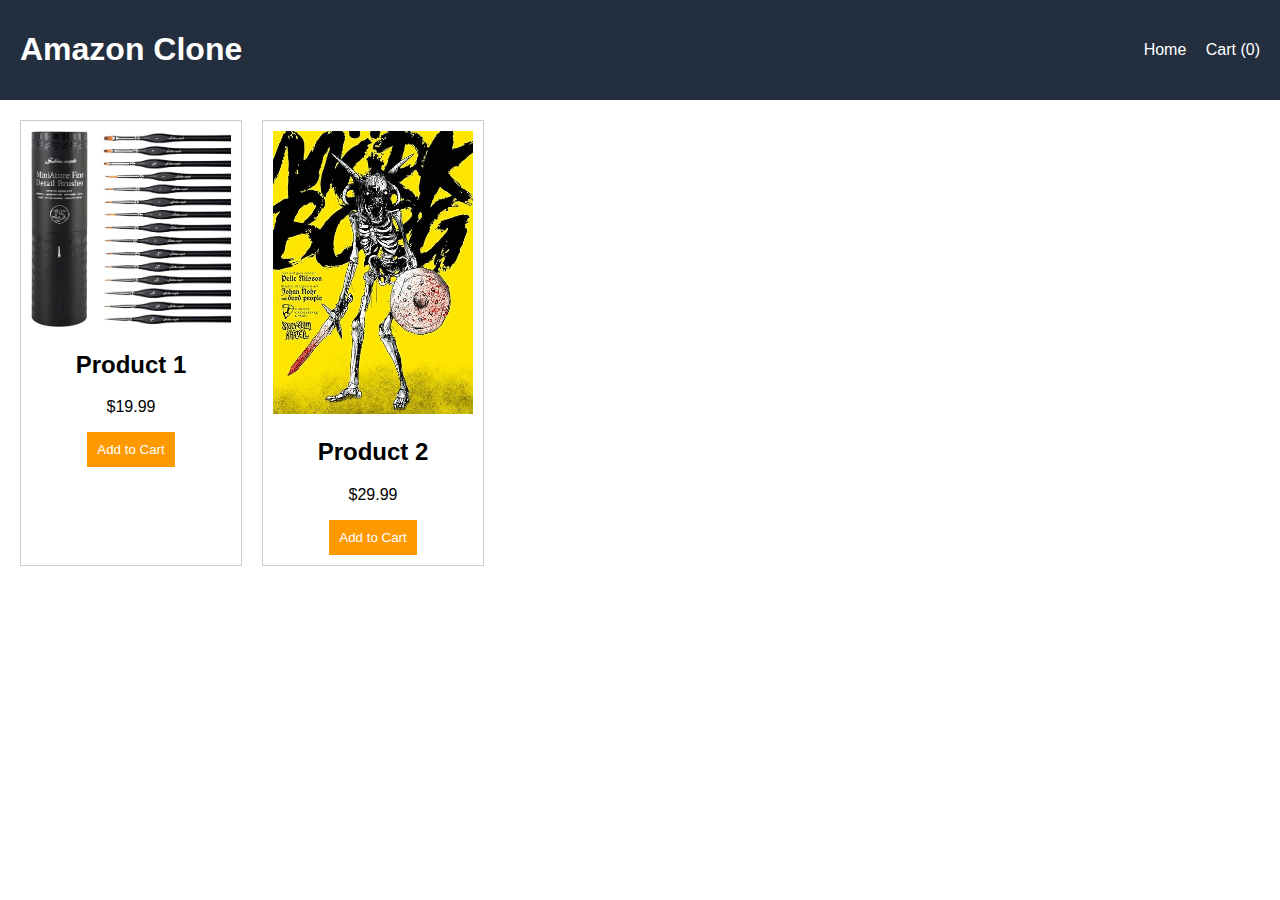
<file: index.html>
<!DOCTYPE
html>

<html
lang="en">

<head>

<meta
charset="UTF-8">

<meta
name="viewport"
content="width=device-width, initial-scale=1.0">

<title>Amazon Clone</title>

<link
rel="stylesheet"
href="../css/styles.css">

</head>

<body>

<header>

<h1>Amazon Clone</h1>

<nav>

<a
href="index.html">Home</a>

<a
href="cart.html">Cart (<span
id="cart-count">0</span>)</a>

</nav>

</header>

<main>

<div
class="product"
data-id="1"
data-price="19.99">

<img
src="product1.jpg"
alt="Product 1">

<h2>Product 1</h2>

<p>$19.99</p>

<button
class="add-to-cart">Add to Cart</button>

</div>

<div
class="product"
data-id="2"
data-price="29.99">

<img
src="product2.jpg"
alt="Product 2">

<h2>Product 2</h2>

<p>$29.99</p>

<button
class="add-to-cart">Add to Cart</button>

</div>

<!-- Add more products as needed -->

</main>

<script
src="../javascript/script.js"></script>

<script
src="../javascript/cart.js"></script>

</body>

</html>
</file>
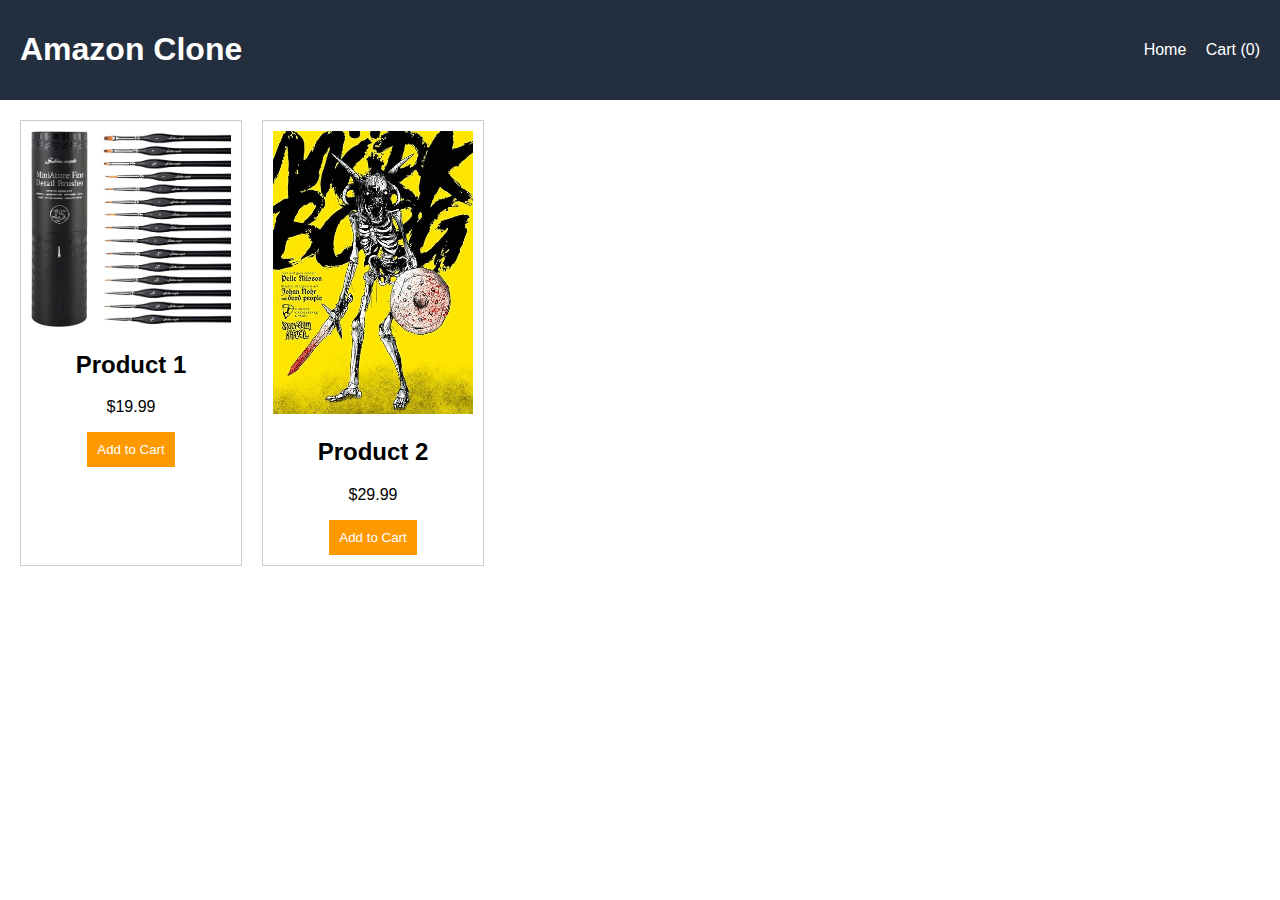
<file: cart.html>
<!DOCTYPE html>

<html lang="en">
<head>
    <meta charset="UTF-8">
    <meta name="viewport" content="width=device-width, initial-scale=1.0">
    <title>Amazon Clone</title>
    <link rel="stylesheet" href="../css/styles.css">

</head>

<body>
    <header>
        <h1>Amazon Clone</h1>
        <nav>
            <a href="index.html">Home</a>
            <a href="cart.html">Cart (<span id="cart-count">0</span>)</a>
        </nav>
    </header>

    <main>
        <div class="product" data-id="1" data-price="19.99">
            <img src="product1.jpg" alt="Product 1">
            <h2>Product 1</h2>
            <p>$19.99</p>
            <button class="add-to-cart">Add to Cart</button>
        </div>

        <div class="product" data-id="2" data-price="29.99">
            <img src="product2.jpg" alt="Product 2">
            <h2>Product 2</h2>
            <p>$29.99</p>
            <button class="add-to-cart">Add to Cart</button>
        </div>

        <!-- Add more products as needed -->

    </main>

    <script src="../javascript/script.js"></script>
    <script src="../javascript/cart.js"></script>
</body>







</html>
</file>
<file: css/styles.css>
body {
    font-family: Arial, sans-serif;
    margin: 0;
    padding: 0;
}
header {
    background-color: #232F3E;
    color:  white;
    padding: 10px 20px;
    display: flex;
    justify-content: space-between;
    align-items: center;
}
nav a {
    color: white;
    margin-left: 15px;
    text-decoration: none;
}
main {    
    padding: 20px;
    display: flex;
    flex-wrap: wrap;
    gap: 20px;
}
.product {
    border: 1px solid #ccc;
    padding: 10px;
    width: 200px;
    text-align: center;
}
.product img {
    max-width: 100%;
}
.add-to-cart {
    background-color: #FF9900;
    color: white;
    border: none;
    padding: 10px;
    cursor: pointer;
}
</file>
